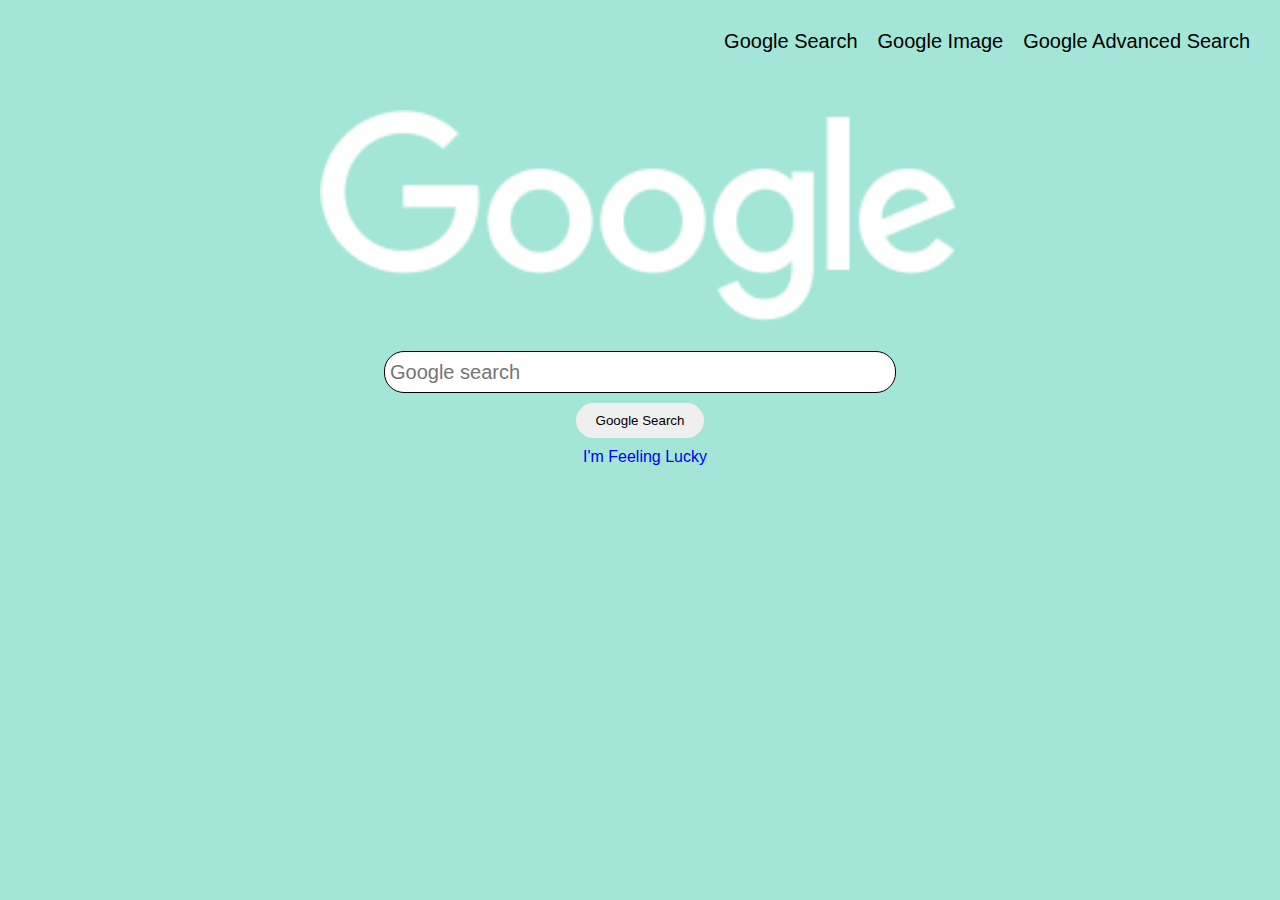
<file: projects/2020/x/search/index.html>
<!DOCTYPE html>
<html lang="en">
<head>
    <meta charset="UTF-8">
    <meta name="viewport" content="width=device-width, initial-scale=1.0">
    <title>Google search</title>
    <link rel="stylesheet" href="styles.css">
</head>
<body>
    <header>
        <nav>
            <a href="index.html">Google Search</a>
            <a href="images.html">Google Image</a>
            <a href="advanced.html">Google Advanced Search</a>
        </nav>
    </header>
    <main>
        <img src="google.png">
        <form action="https://www.google.com/search" class="form">
            <input type="text" name="q" placeholder="Google search" class="google-search">
            <input type="submit" value="Google Search" class="search-btn">
            <a href="https://www.google.com/search?q=I%27m+Feeling+Lucky" class="feeling-lucky">I'm Feeling Lucky</a>
        </form>
    </main>
</body>
</html>
</file>
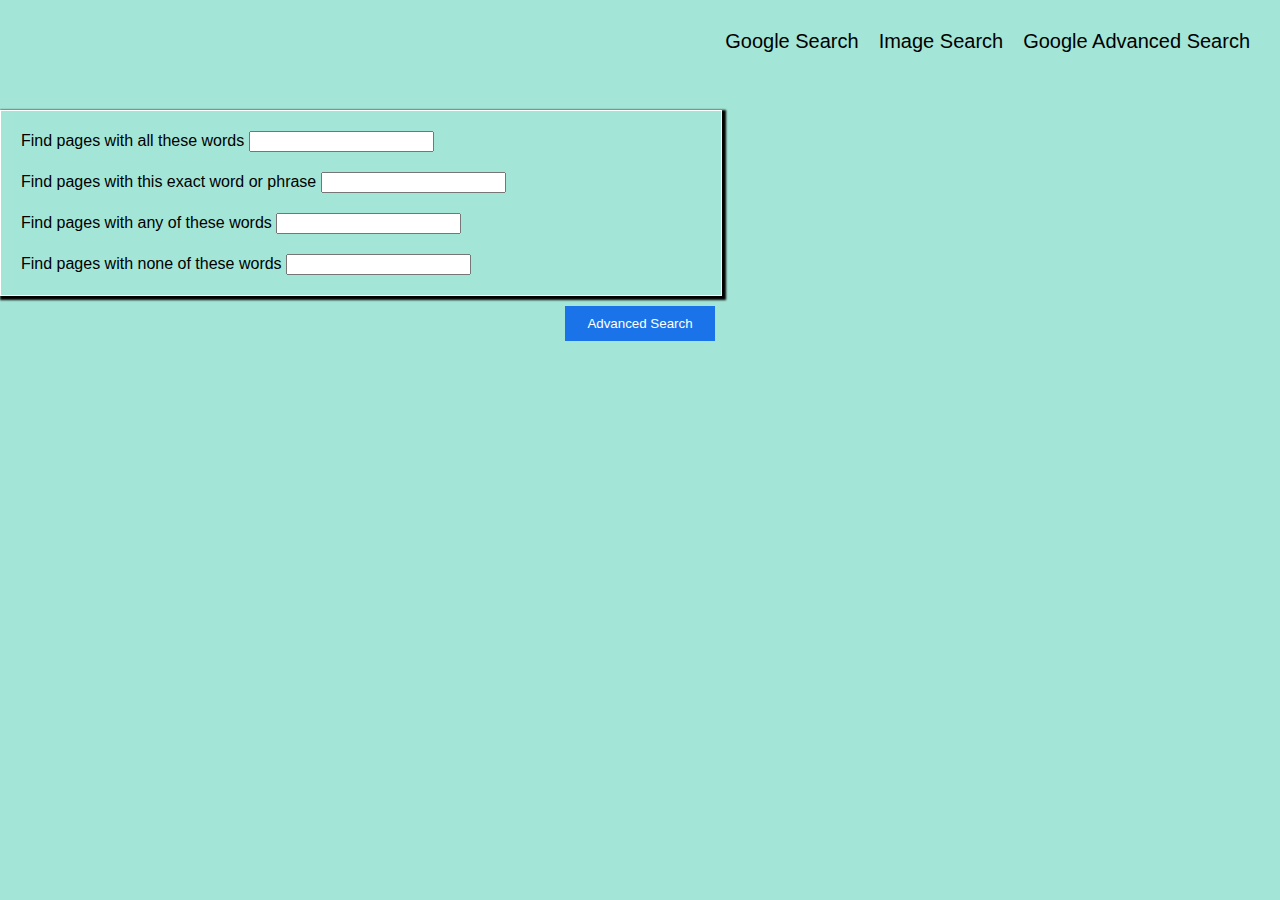
<file: projects/2020/x/search/advanced.html>
<!DOCTYPE html>
<html lang="en">
<head>
    <meta charset="UTF-8">
    <meta name="viewport" content="width=device-width, initial-scale=1.0">
    <title>Document</title>
    <link rel="stylesheet" href="styles.css">
</head>
<body>
    <header>
        <nav>
            <a href="html.index">Google Search</a>
            <a href="image.html">Image Search</a>
            <a href="advanced.html">Google Advanced Search</a>
        </nav>
    </header>
    <main>
        <form action="https://www.google.com/search" method="GET">
            <div class="advanced-options">
                <div class="advanced-search">
                    <label for="all-words">Find pages with all these words</label>
                    <input type="text" id="all-words" name="as_q">    
                </div>
                <div class="advanced-search">
                    <label for="exact-words">Find pages with this exact word or phrase</label>
                    <input type="text" id="exact-words" name="as_q">
                </div>
                <div class="advanced-search">
                    <label for="any-words">Find pages with any of these words</label>
                    <input type="text" id="any-words" name="as_q">
                </div>
                <div class="advanced-search">
                    <label for="no-words">Find pages with none of these words</label>
                    <input type="text" id="no-words" name="as_q">
                </div>
            </div>
            <input type="submit" value="Advanced Search" class="asearch-btn">
        </form>
    </main>
</body>
</html>
</file>
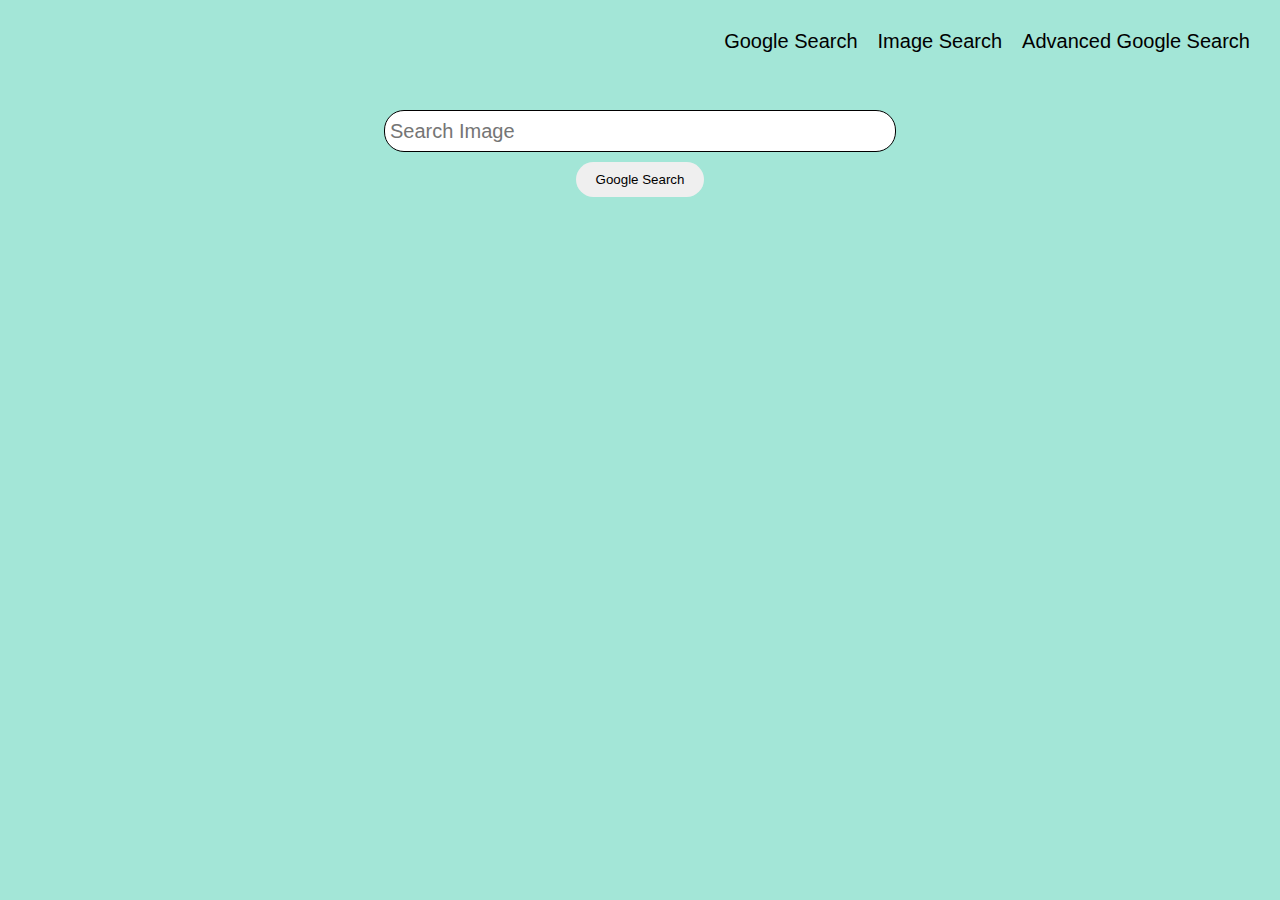
<file: projects/2020/x/search/image.html>
<!DOCTYPE html>
<html lang="en">
<head>
    <meta charset="UTF-8">
    <meta name="viewport" content="width=device-width, initial-scale=1.0">
    <title>Google Image</title>
    <link rel="stylesheet" href="styles.css">
</head>
<body>
    <header>
        <nav>
            <a href="index.html">Google Search</a>
            <a href="image.html">Image Search</a>
            <a href="advanced.html">Advanced Google Search</a>
        </nav>
    </header>
    <main>
        <form action="https://www.google.com/search" methos="GET" class="form">
            <input type="text" name="q" placeholder="Search Image"  class="google-search">
            <input type="submit" value="Google Search" class="search-btn">
        </form>
    </main>
</body>
</html>
</file>
<file: projects/2020/x/search/styles.css>
body {
    font-family: Arial, sans-serif;
    margin: 0;
    padding: 0;
    background-color: rgb(163, 230, 215);
}
header {
    padding: 20px;

    height: 20px;
    text-align: center;
}
nav {
    display: flex;
    justify-content: flex-end;
}
nav a {
    padding: 10px;
    font-size: 20px;
    text-decoration: none;
    color: black;
}
main {
    margin-top: 50px;
    text-align: center;  
}
.form {
    display: flex;
    flex-direction: column;
    align-items: center;
}
img {
    margin-bottom: 25px;
    display: block;
    margin-left: auto;
    margin-right: auto;
    width: 50%;
}
.google-search {
    padding: 5px;
    width: 500px;
    height: 30px;
    border: 1px solid black;
    font-size: 20px;
    border-radius: 20px;
}


.search-btn {
    padding: 10px 20px;
    border: none;
    border-radius: 20px;
    color: black;
    cursor: pointer;
    margin-top: 10px;
}
.feeling-lucky {
    text-decoration: none;
    margin-left: 10px;
    margin-top: 10px;
}
.advanced-options {
    display: flex;
    flex-direction: column;
    justify-content: left;
    border: solid 1px white;
    padding: 10px;
    margin-bottom: 10px;
    width: 700px;
    box-shadow: 2px 2px 2px 2px black;
}
.advanced-search {
    padding: 10px;
    text-align: left;
}
.asearch-btn {
    background-color: #1a73e8;
    color: #fff;  
    padding: 10px;  
    width: 150px;
    text-align: center;
    border: none;
}
</file>
